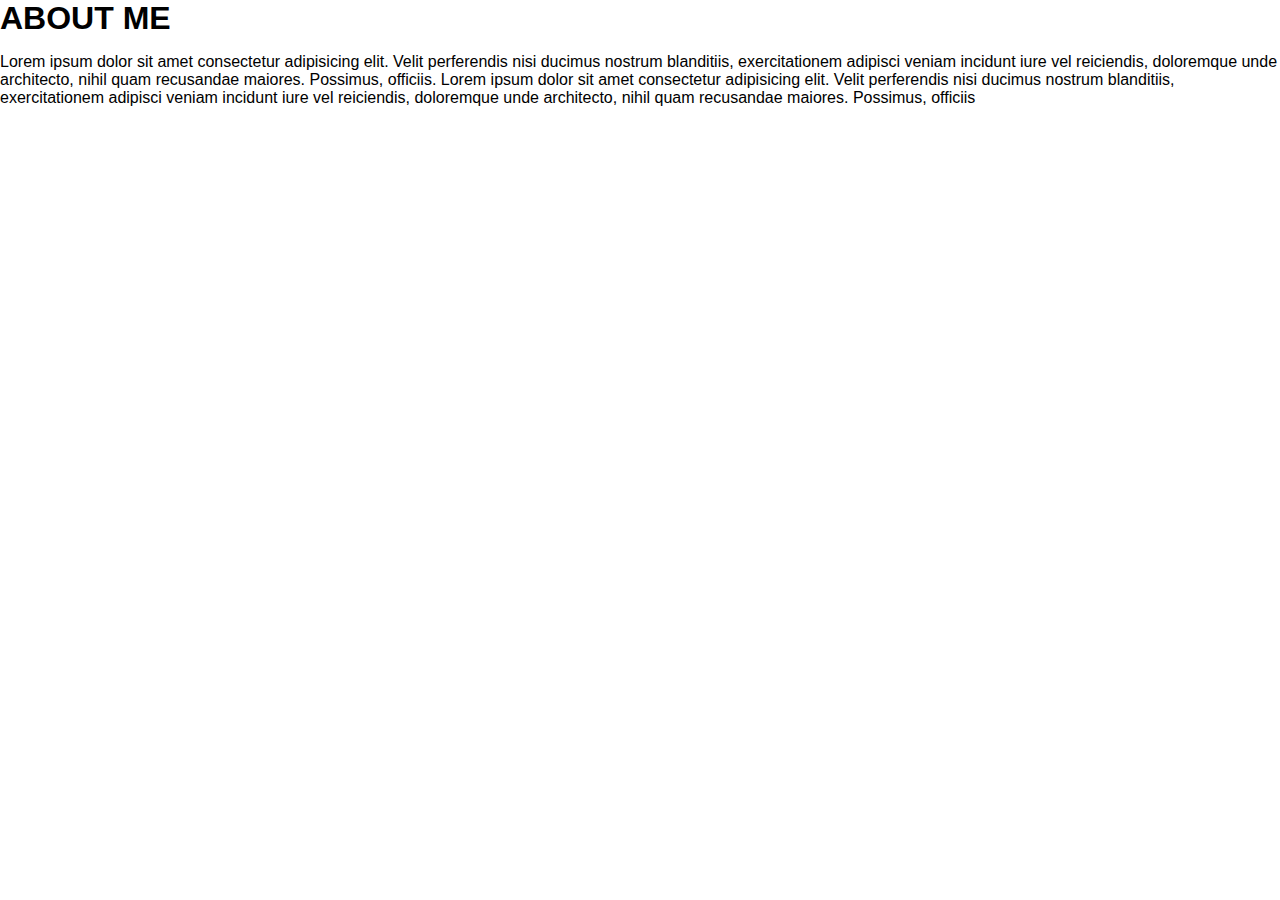
<file: about.html>
<!DOCTYPE html>
<html lang="en">
<head>
    <link rel="stylesheet" href="styles.css">
    <title>Document</title>
</head>
<body>
    <h1>ABOUT ME</h1>
    
    <p>Lorem ipsum dolor sit amet consectetur adipisicing elit. Velit perferendis nisi
         ducimus nostrum blanditiis, exercitationem adipisci veniam incidunt 
         iure vel reiciendis, doloremque unde architecto, nihil quam recusandae maiores. 
         Possimus, officiis. Lorem ipsum dolor sit amet consectetur adipisicing elit. Velit perferendis nisi
         ducimus nostrum blanditiis, exercitationem adipisci veniam incidunt 
         iure vel reiciendis, doloremque unde architecto, nihil quam recusandae maiores. 
         Possimus, officiis</p>
</body>
</html>
</file>
<file: styles.css>
body, ul, li, h1, h2, a{
    margin:0;
    padding:0;
    font-family: Arial, Helvetica, sans-serif
}


header{
    /* background-color: #699ebd; */
    background-image: linear-gradient(to right, rgb(101, 174, 184), rgb(255, 255, 255));
    padding: 20px;
    text-align: center;
    position: fixed;
    width: 100%;
    z-index: 1;
    top: 0;
    left: 0;
}

header h1{
    
    color: rgb(255, 255, 255);
    border: 8px solid white;
    border-width: 2px;
    padding: 6px 12px;
    display: inline-block;
    border-radius: 8px;
    
}

.banner{
    position: relative;
}

.banner img{
    max-width: 100%;
}

.banner .welcome{
    background-color: rgba(107, 88, 88, 0.568);
    color: white;
    padding: 30px;
    position: absolute;
    left: 0;
    top: 24%;
}

.banner h2{
    font-size: 70px;
}

.banner h2 span{
    font-size: 1.3em;
}

nav{
    background-color: #f4f4f4;
    padding: 20px;
    position: sticky;
    top:93px;
}

nav ul{
    white-space: nowrap;
    max-width: 1200px;
    margin: 0 auto;
}

nav li{
    width: 25%;
    display: inline-block;
    font-size: 24px;
    
}

nav li a{
    text-decoration: none;
    color: #4b4b4b;
}

nav li a.join{
    color: rgb(34, 49, 214);
}

main{
    max-width: 100%;
    width: 1200px;
    margin:80px auto;
    padding: 0 40px;
    box-sizing: border-box;
}

article h2{
    color: black;
    font-size: 48px;
}

article p{
    line-height: 2em;
    color: #4b4b4b;
}

.images{
    text-align: center;
    margin: 80px 0;
    white-space: nowrap;
}

.images li{
    display: inline-block;
    width: 40%;
    margin: 20px 5%

}

.images li img{
    max-width: 100%;
}
section.join{
    background: #f4f4f4;
    text-align: center;
    padding: 60px 20px;
    color: 4b4b4b;
}
.join h2{
    font-size: 36;

}
form input{
    margin: 20px 0;
    padding: 10px 20px;
    font-size: 24px;
    border-radius: 28px;
    border: 4px solid white;
}

footer{
    background-color: #699ebd;
   color: white;
   padding: 10px;
   text-align: center;
}

/* pseudo classes */

nav li a:hover{
    text-decoration: underline;
    
}

.images li:hover{
    position: relative;
    top: -4px;
}

form input:focus{
    border: 4px dashed #4b4b4b;
    outline: none;
}

form input:valid{
    border:4px solid rgb(14, 206, 14);
}

article p::first-line{
    font-weight: bold;
    font-size: 1.2em;
}

p::selection{
     background-color: #699ebd;
     color: white

}

.join h2:hover::after{
    content: ' What are you waiting for?'
}
</file>
